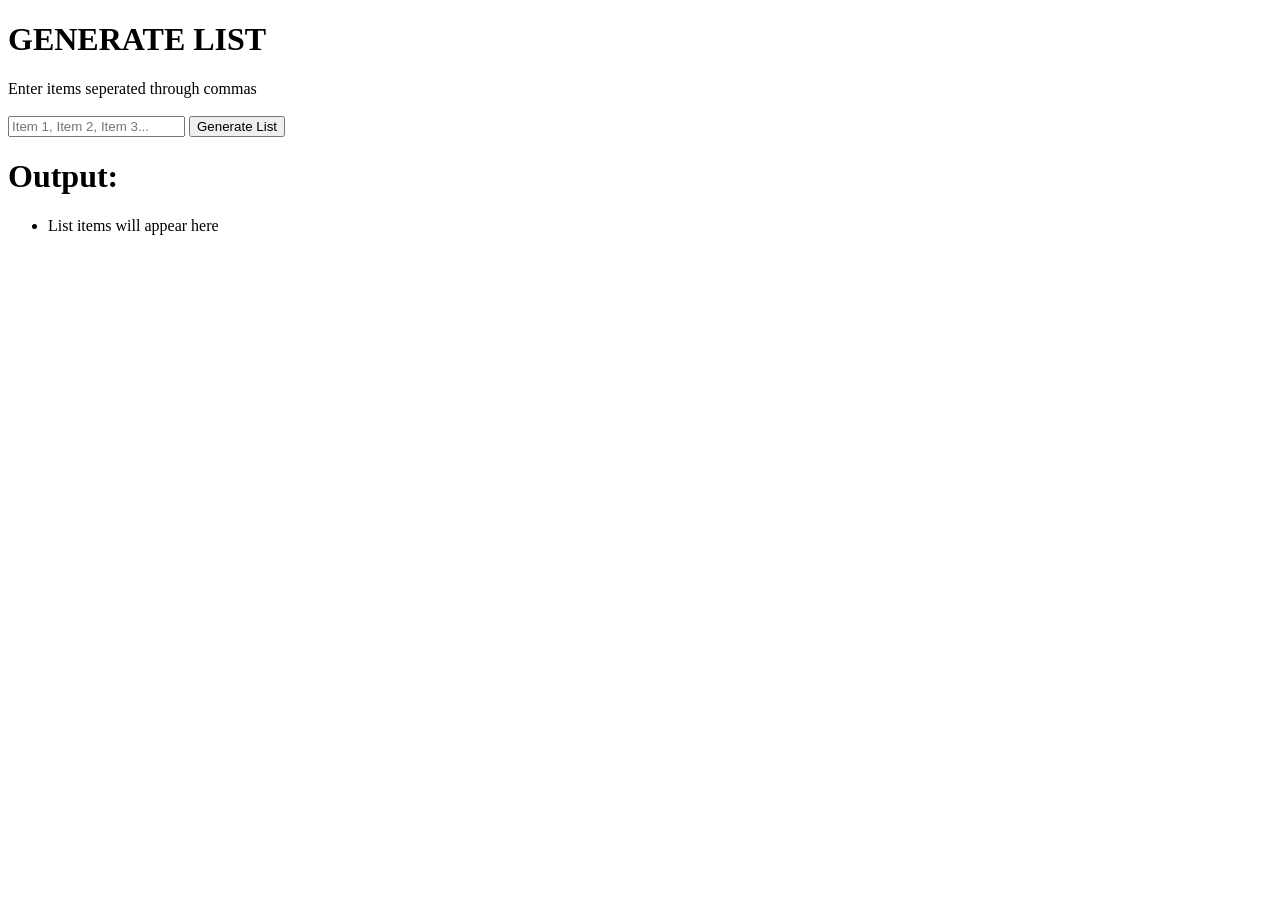
<file: index.html>
<!DOCTYPE html>
<html lang="en">
<head>
    <meta charset="UTF-8">
    <meta name="viewport" content="width=device-width, initial-scale=1.0">
    <title>Document</title>

</head>
<body>
    <h1>GENERATE LIST</h1>
    <p1>Enter items seperated through commas</p1>
    <br><br>
    <input id="hello" type="text" placeholder="Item 1, Item 2, Item 3...">
    <button id="submitBtn">Generate List</button>
    <h1>Output:</h1>
    <ul id="outputList" onclick="processInput()">
        <li>List items will appear here</li>
    </ul>
    <script src="index.js"></script>
</body>
</html>
</file>
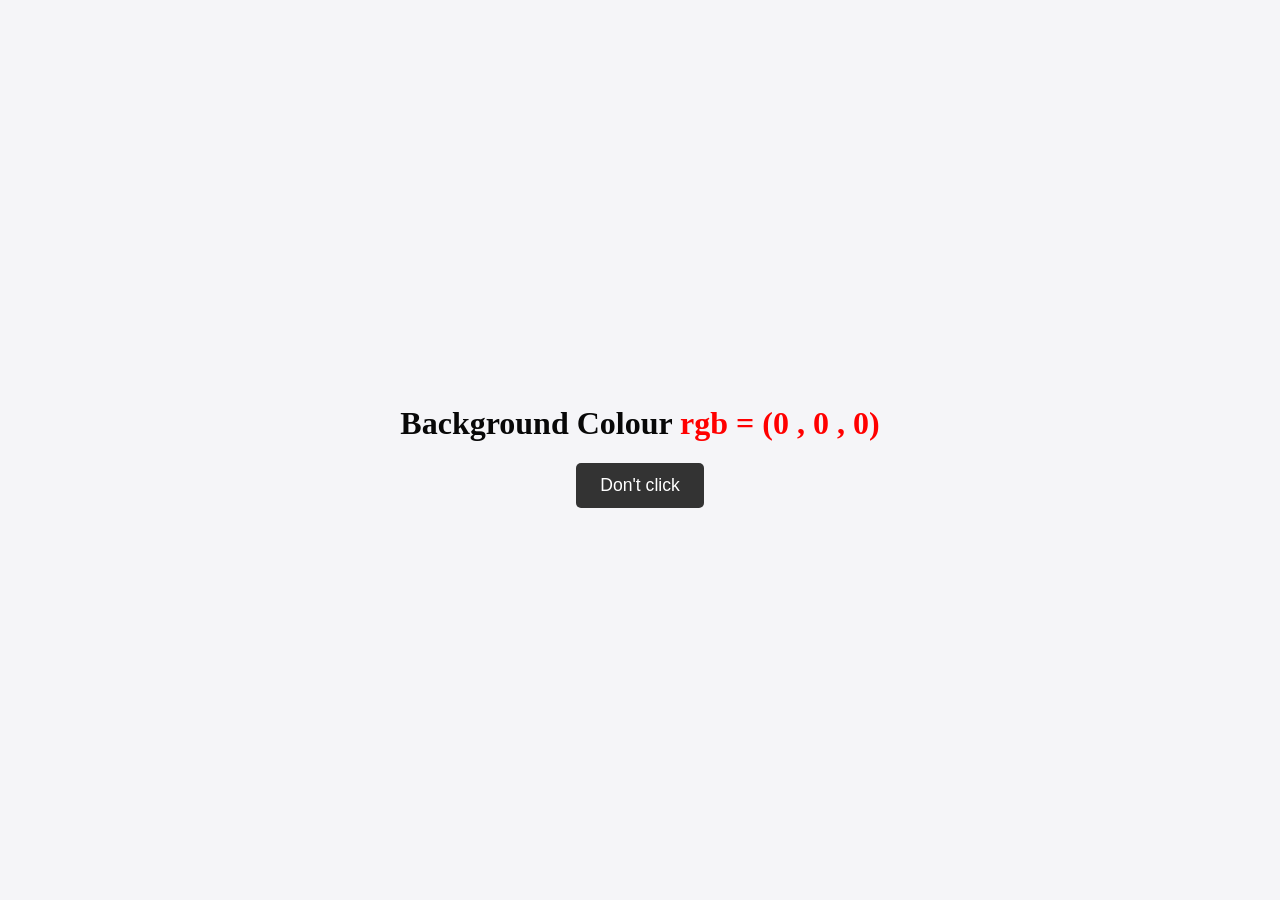
<file: homework.html>
<!DOCTYPE html>
<html lang="en">
<head>
    <meta charset="UTF-8">
    <meta name="viewport" content="width=device-width, initial-scale=1.0">
    <title>Document</title>
    <link rel="stylesheet" href="homework.css">
</head>
<body>
    <div id="my-div">
    <h1><b>Background Colour <span id="me"> rgb = (0 , 0 , 0)</span> </b></h1>
    <button id="my-button" onclick="change1()">Don't click</button>
    <script src="homework.js"></script>
    </div>
</body>
</html>
</file>
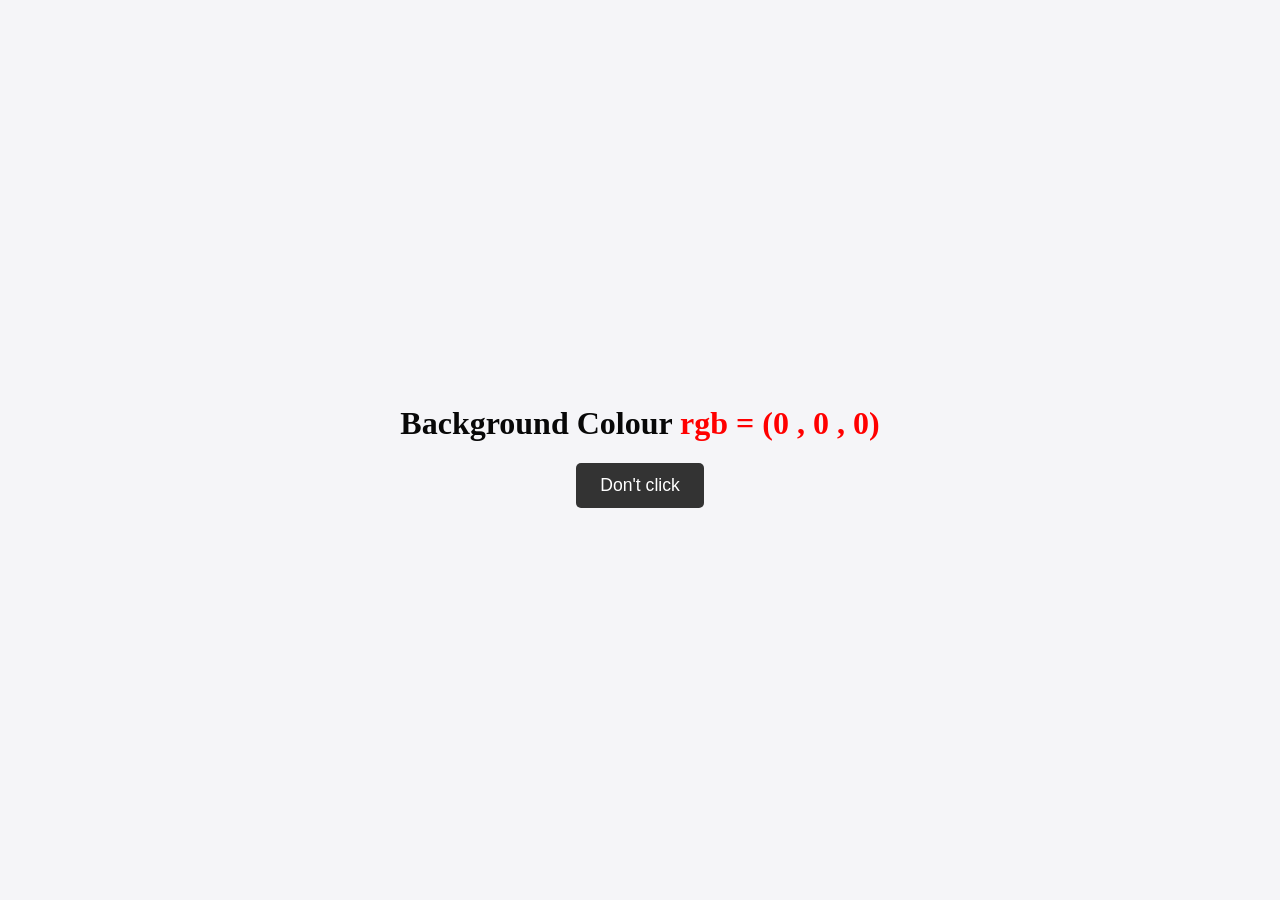
<file: task4.html>
<!DOCTYPE html>
<html lang="en">
<head>
    <meta charset="UTF-8">
    <meta name="viewport" content="width=device-width, initial-scale=1.0">
    <title>Document</title>
    <link rel="stylesheet" href="homework.css">
</head>
<body>
    <div id="my-div">
    <h1><b>Background Colour <span id="me"> rgb = (0 , 0 , 0)</span> </b></h1>
    <button id="my-button" onclick="change1()">Don't click</button>
    <script src="homework.js"></script>
    </div>
</body>
</html>
</file>
<file: homework.css>
body {
    margin: 0;
    padding: 0;
    height : 99vh;
    display : flex;
    align-items: center;
    justify-content: center;
    transition : background-color 0.3 ease ;
    background-color: rgb(245, 245, 248);
}
.my-div {
    text-align: center;
    background-color: rgb(207, 125, 23);
    border-radius: 15px;
    padding: 40px;
}
h1{
    font-size: 2rem;
    color: rgb(8, 8, 8);
}
button {
    padding: 12px 24px;
    font-size: 1.1rem;
    color: white;
    background-color: #333;
    border: none;
    border-radius: 5px;
    cursor: pointer;
    transition: background-color 0.2s ease;

    display:flex;
    margin: 0 auto;
}

button:hover {
    background-color: #555;
}
#me {
    color: red;
}
</file>
